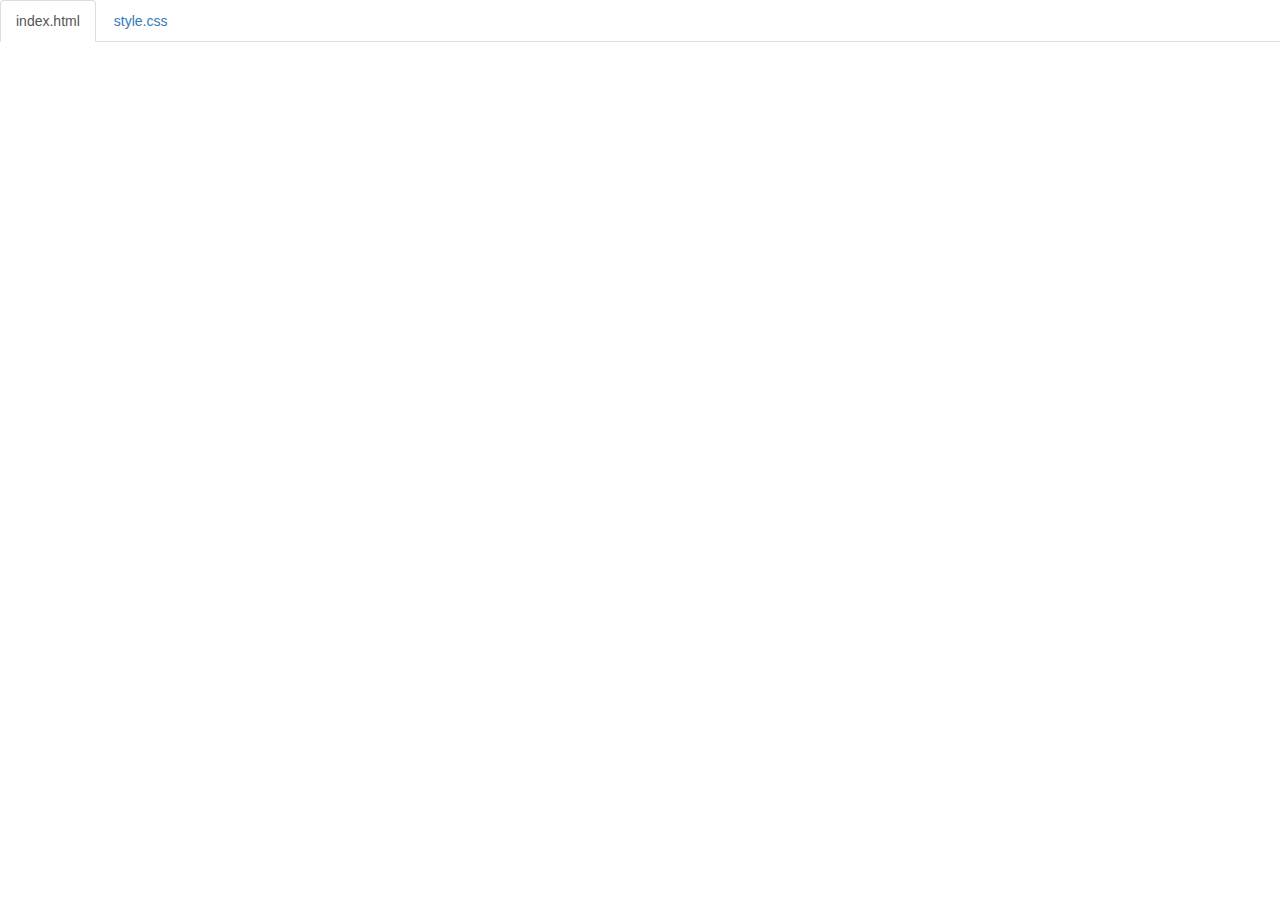
<file: code.html>
<!DOCTYPE html>
<html lang="en">

<head>
    <title>Code</title>
    <meta charset="utf-8">
    <meta name="viewport" content="width=device-width, initial-scale=1">
    <link rel="stylesheet" href="https://maxcdn.bootstrapcdn.com/bootstrap/3.3.6/css/bootstrap.min.css">
    <script src="https://ajax.googleapis.com/ajax/libs/jquery/1.12.0/jquery.min.js"></script>
    <script src="https://maxcdn.bootstrapcdn.com/bootstrap/3.3.6/js/bootstrap.min.js"></script>
    <style>
        body {
            padding-top: 50px;
        }
        .navbar-fixed-top {
            background-color: white;
        }
    </style>
</head>

<body>

    <div class="container-fluid">
        <ul class="nav nav-tabs navbar-fixed-top">
            <li class="active"><a href="#index">index.html</a></li>
            <li><a href="#style">style.css</a></li>
            
        </ul>

<!-- 
URL structure:
https://gist-it.appspot.com/github/OWNERS-USERNAME/REPO-NAME/raw/master/PATH/TO/FILE?footer=0

EXAMPLE: 
https://gist-it.appspot.com/github/bmuellerhstat/shabr/raw/master/index.html?footer=0
-->
        <div class="tab-content">
            <div id="index" class="tab-pane fade in active">
                <script src="https://gist-it.appspot.com/github/kevinorta/sep-guide/raw/master/index.html?footer=0"></script>
            </div>
            <div id="style" class="tab-pane fade">
                <script src="https://gist-it.appspot.com/github/kevinorta/sep-guide/raw/master/style.css?footer=0"></script>
            </div>
            
        </div>
    </div>

    <script>
        $(document).ready(function() {
            $(".nav-tabs a").click(function() {
                $(this).tab('show');
            });
            $('.nav-tabs a').on('shown.bs.tab', function(event) {
                var x = $(event.target).text(); // active tab
                var y = $(event.relatedTarget).text(); // previous tab
                $(".act span").text(x);
                $(".prev span").text(y);
            });
            
            // custom code font-size (uncomment below to see effect)
            // $('pre').css('font-size','16px');
        });
    </script>

</body>

</html>
</file>
